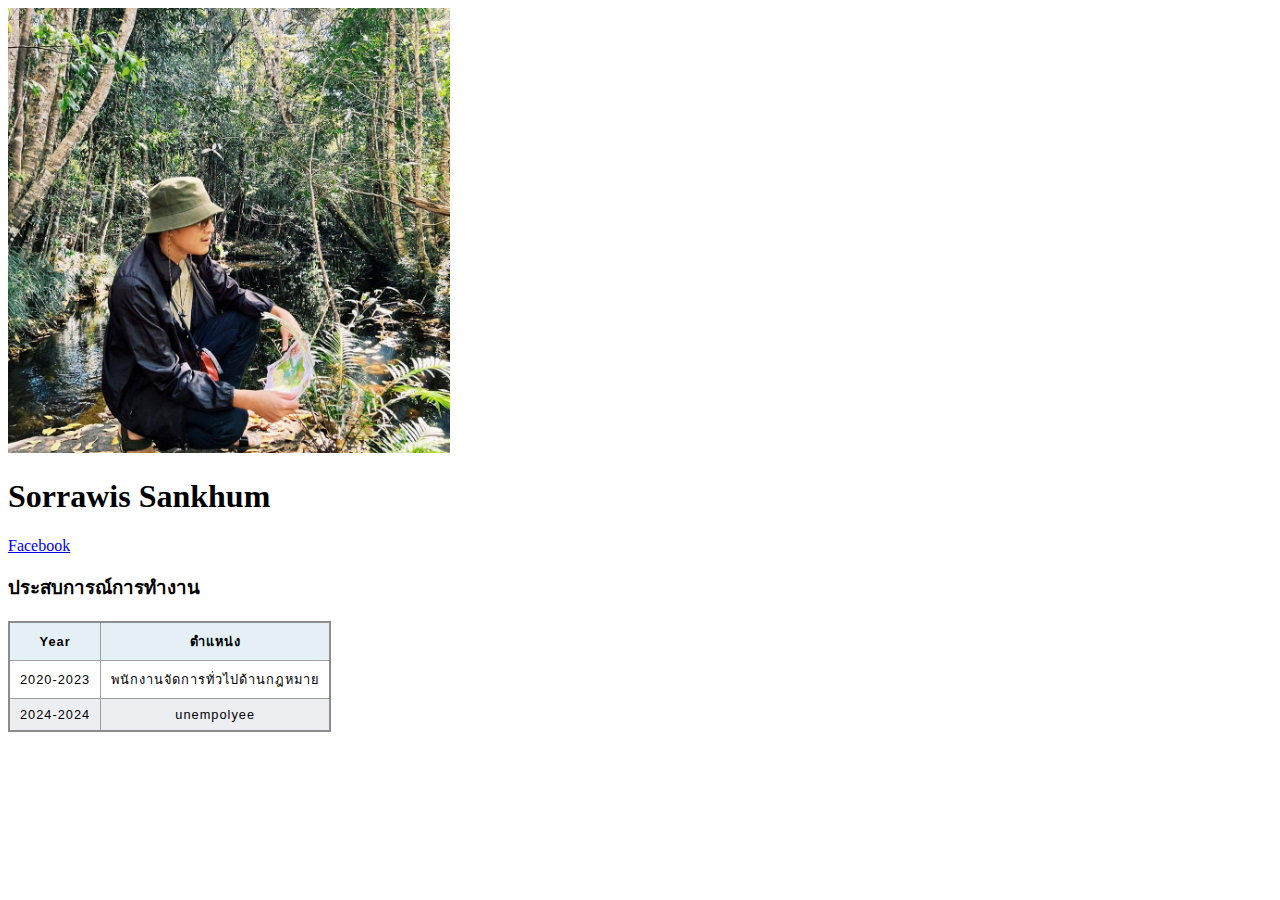
<file: Index.html>
<!DOCTYPE html>
<html lang="en">
<head>
    <meta charset="UTF-8">
    <meta name="viewport" content="width=device-width, initial-scale=1.0">
    <title>Sorrawis page</title>
    <link rel="stylesheet" href="styles.css">
</head>
<body>
<img src="Top.jpg" alt="" style="width: 35%;height: auto;">   
 <h1>Sorrawis Sankhum</h1>
 <a href="https://www.facebook.com/profile.php?id=100009696077768"> Facebook</a>  
<h3>ประสบการณ์การทำงาน</h3>
 <!--<ul>
    <li>2020-2023 พนักงานจัดการทั่วไปด้านกฎหมาย </li>
    <li>2024-2024 unempolyee </li>
</ul>-->
<table>
    <thead>
        <tr>
            <th>
            Year
            </th>
             <th>
            ตำแหน่ง
            </th>
        </tr>
    </thead>
    
    <tr>
        <td>2020-2023</td>
        <td>พนักงานจัดการทั่วไปด้านกฎหมาย </td>
    </tr>
    <tr>
        <td>2024-2024</td>
        <td>unempolyee</td>
    </tr>
</table>
</body>
</html>
</file>
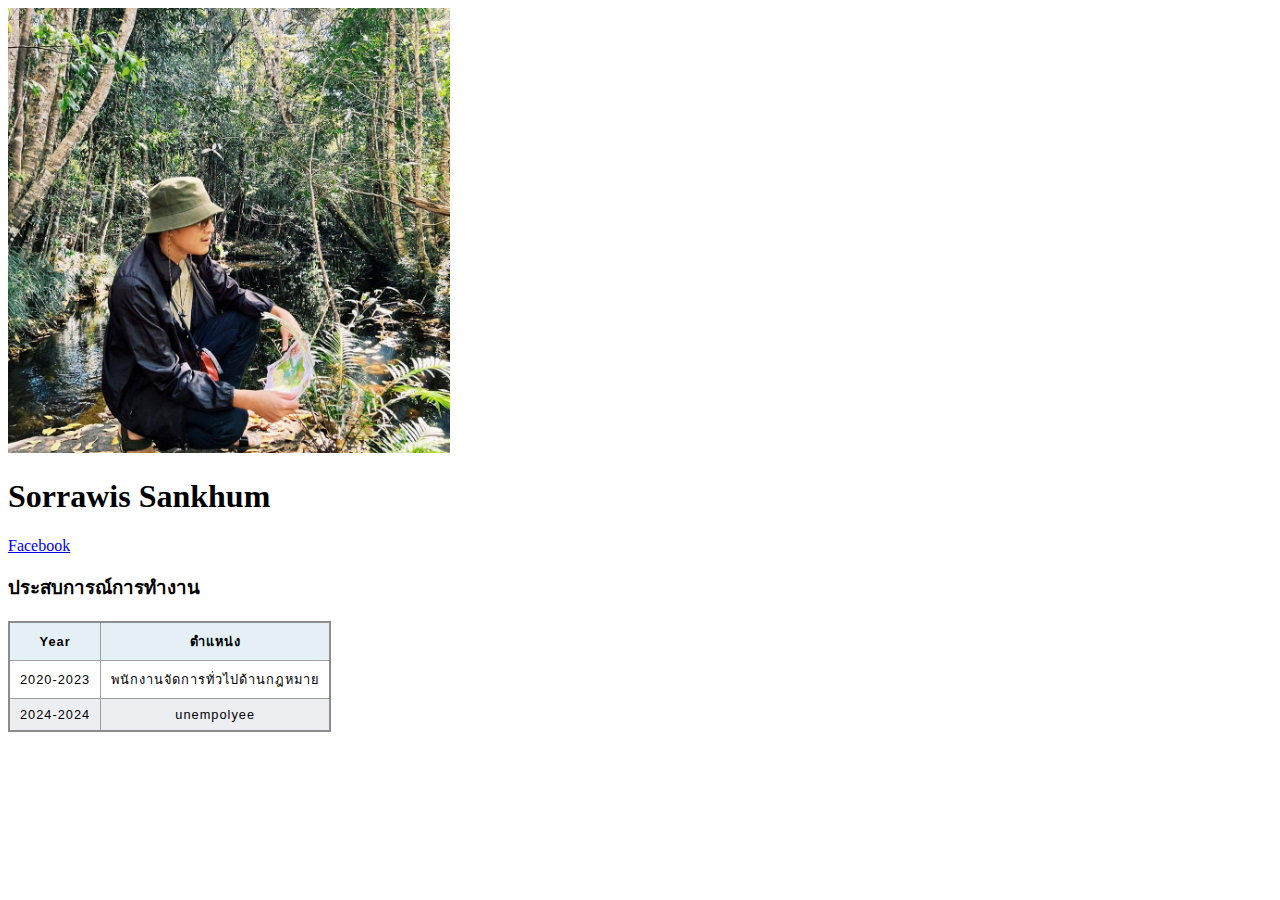
<file: index.html>
<!DOCTYPE html>
<html lang="en">
<head>
    <meta charset="UTF-8">
    <meta name="viewport" content="width=device-width, initial-scale=1.0">
    <title>Sorrawis page</title>
    <link rel="stylesheet" href="styles.css">
</head>
<body>
<img src="Top.jpg" alt="" style="width: 35%;height: auto;">   
 <h1>Sorrawis Sankhum</h1>
 <a href="https://www.facebook.com/profile.php?id=100009696077768"> Facebook</a>  
<h3>ประสบการณ์การทำงาน</h3>
 <!--<ul>
    <li>2020-2023 พนักงานจัดการทั่วไปด้านกฎหมาย </li>
    <li>2024-2024 unempolyee </li>
</ul>-->
<table>
    <thead>
        <tr>
            <th>
            Year
            </th>
             <th>
            ตำแหน่ง
            </th>
        </tr>
    </thead>
    
    <tr>
        <td>2020-2023</td>
        <td>พนักงานจัดการทั่วไปด้านกฎหมาย </td>
    </tr>
    <tr>
        <td>2024-2024</td>
        <td>unempolyee</td>
    </tr>
</table>
</body>
</html>
</file>
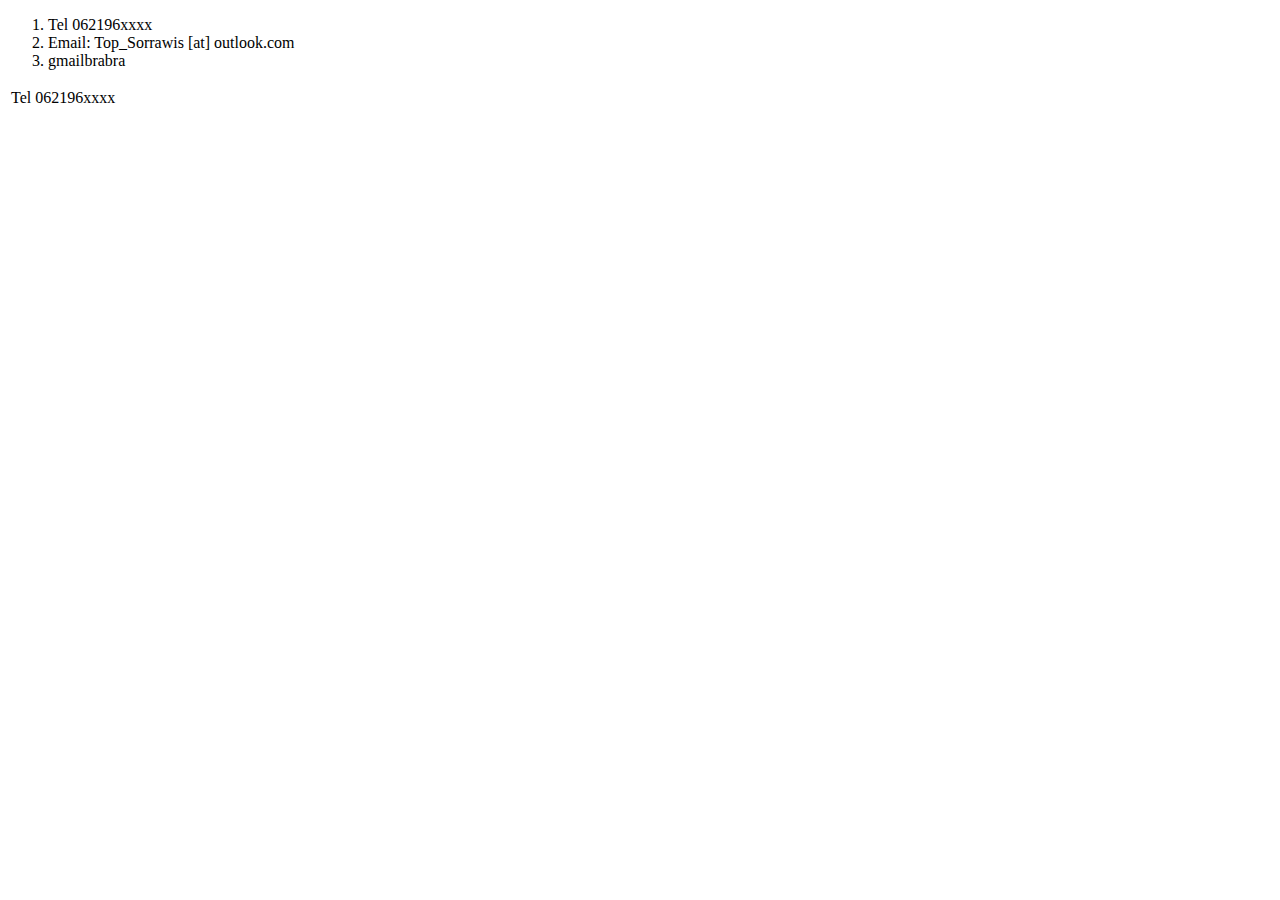
<file: contact.html>
<!DOCTYPE html>
<html lang="en">
    <head>
        <meta charset="UTF-8">
        <meta name="viewport" content="width=device-width, initial-scale=1.0">
        <title>Document</title>
    </head>
    <body>
        <ol>
            <li>Tel 062196xxxx</li>
            <li>Email: Top_Sorrawis [at] outlook.com</li>
            <li>gmailbrabra</li>
        </ol>
        <table>
            <tr>
                <td>Tel 062196xxxx</td>
            </tr>
            <tr></tr>
            <tr></tr>
        </table>
    </body>
</html>
</file>
<file: styles.css>
table {
    border-collapse: collapse;
    border: 2px solid rgb(140 140 140);
    font-family: sans-serif;
    font-size: 0.8rem;
    letter-spacing: 1px;
  }
  
  caption {
    caption-side: bottom;
    padding: 10px;
    font-weight: bold;
  }
  
  thead,
  tfoot {
    background-color: rgb(228 240 245);
  }
  
  th,
  td {
    border: 1px solid rgb(160 160 160);
    padding: 8px 10px;
  }
  
  td:last-of-type {
    text-align: center;
  }
  
  tbody > tr:nth-of-type(even) {
    background-color: rgb(237 238 242);
  }
  
  tfoot th {
    text-align: right;
  }
  
  tfoot td {
    font-weight: bold;
  }
</file>
